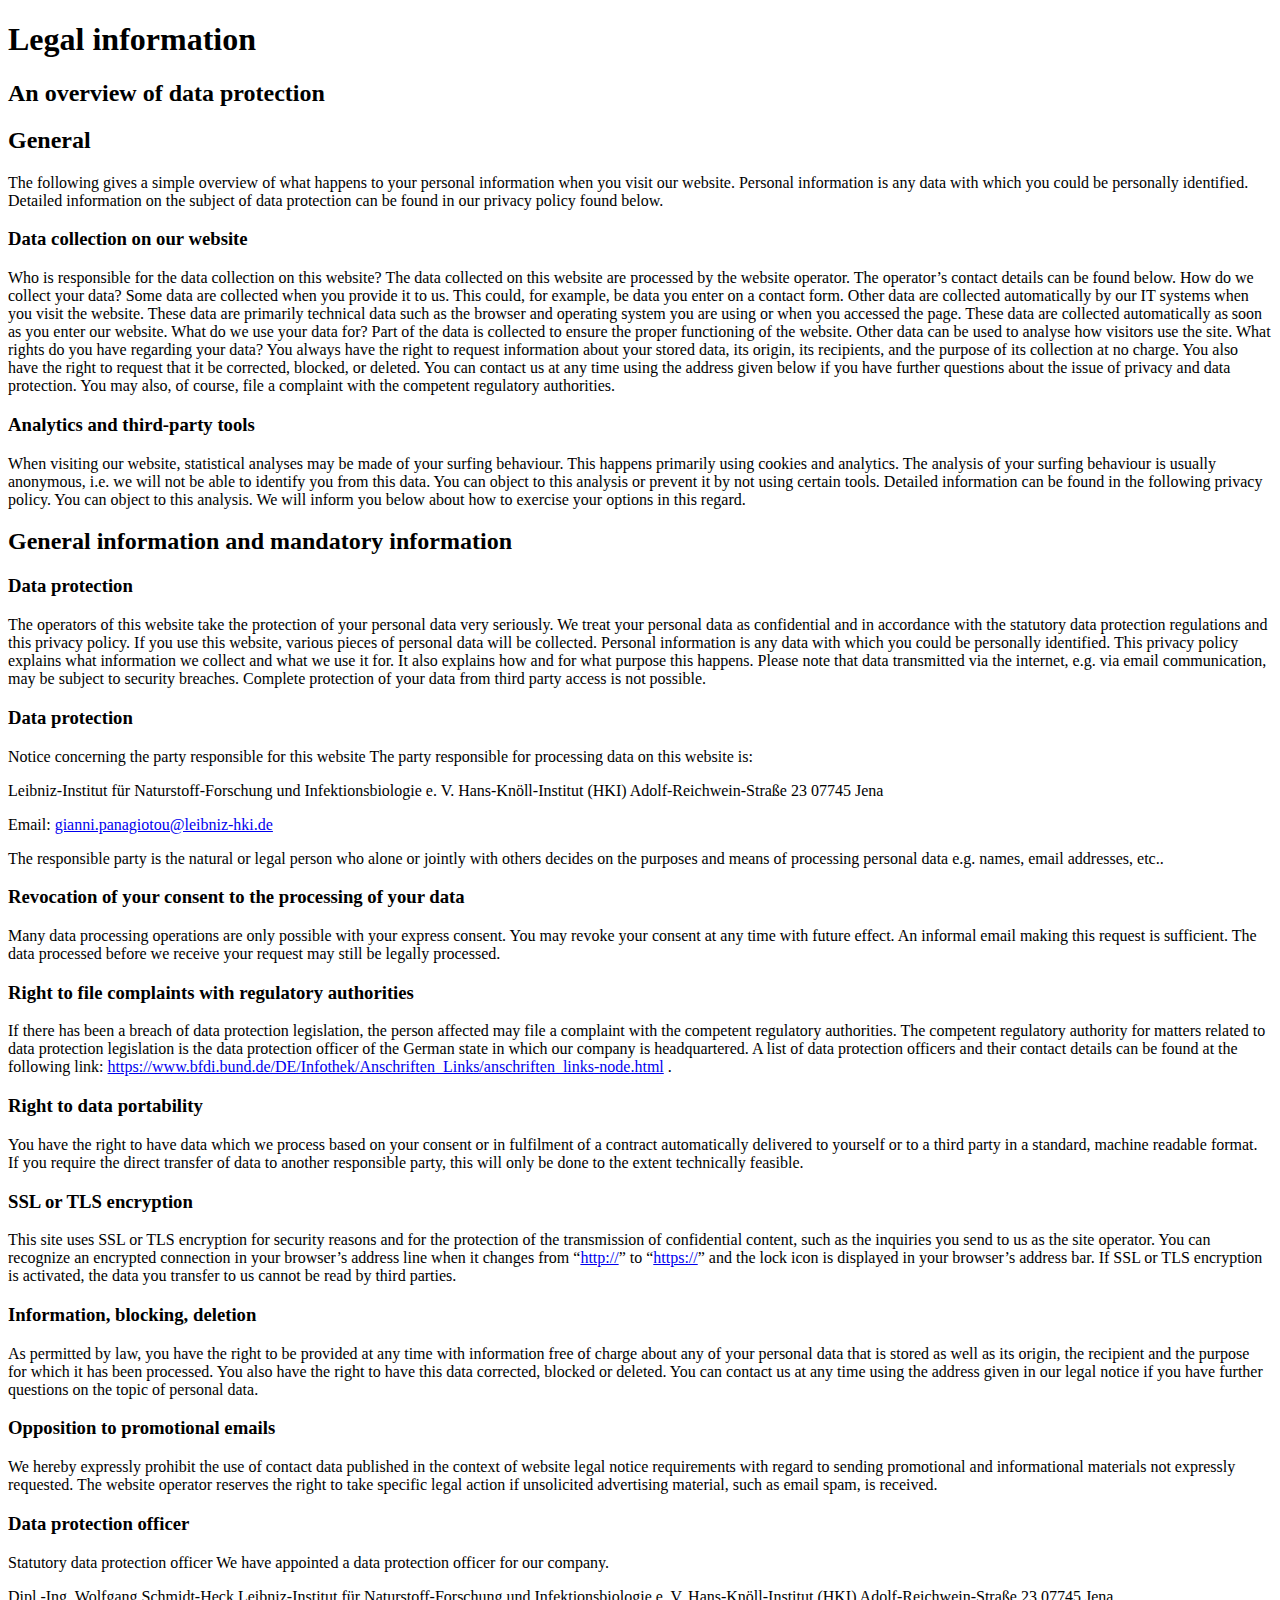
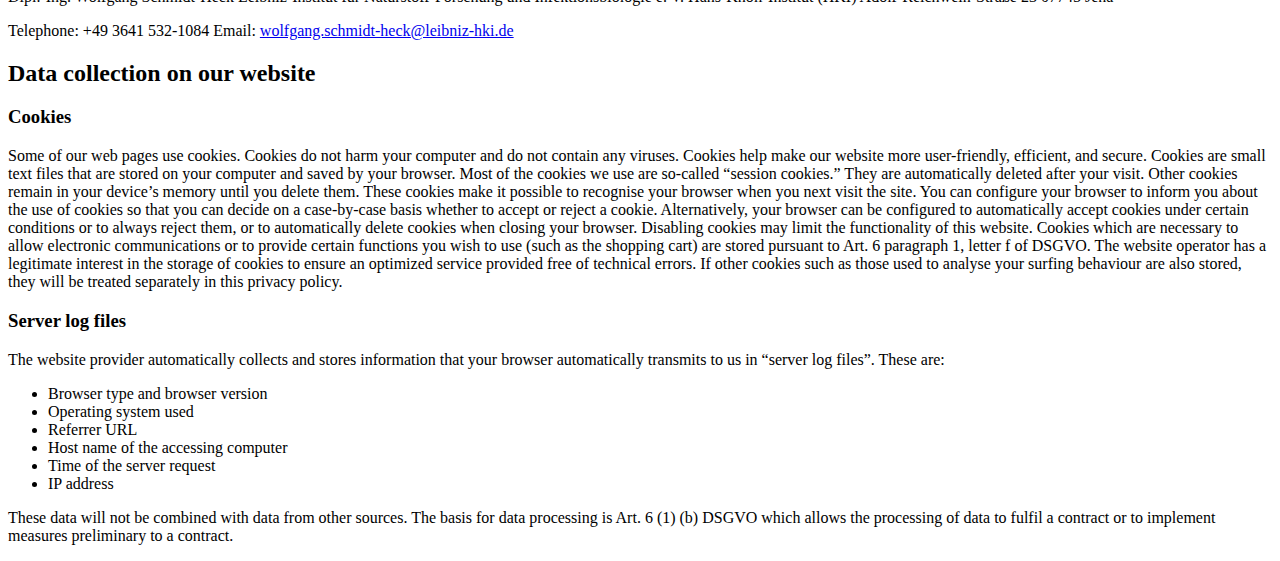
<file: front_end/www/legal.html>
<!DOCTYPE html>

<html>

<head>

<meta charset="utf-8" />
<meta name="generator" content="pandoc" />
<meta http-equiv="X-UA-Compatible" content="IE=EDGE" />

<meta name="viewport" content="width=device-width, initial-scale=1" />



<title>legal.knit</title>

<script>// Pandoc 2.9 adds attributes on both header and div. We remove the former (to
// be compatible with the behavior of Pandoc < 2.8).
document.addEventListener('DOMContentLoaded', function(e) {
  var hs = document.querySelectorAll("div.section[class*='level'] > :first-child");
  var i, h, a;
  for (i = 0; i < hs.length; i++) {
    h = hs[i];
    if (!/^h[1-6]$/i.test(h.tagName)) continue;  // it should be a header h1-h6
    a = h.attributes;
    while (a.length > 0) h.removeAttribute(a[0].name);
  }
});
</script>
<style type="text/css">.hljs-literal {
color: #990073;
}
.hljs-number {
color: #099;
}
.hljs-comment {
color: #998;
font-style: italic;
}
.hljs-keyword {
color: #900;
font-weight: bold;
}
.hljs-string {
color: #d14;
}
</style>
<script src="[data-uri]"></script>

<style type="text/css">
  code{white-space: pre-wrap;}
  span.smallcaps{font-variant: small-caps;}
  span.underline{text-decoration: underline;}
  div.column{display: inline-block; vertical-align: top; width: 50%;}
  div.hanging-indent{margin-left: 1.5em; text-indent: -1.5em;}
  ul.task-list{list-style: none;}
    </style>

<style type="text/css">code{white-space: pre;}</style>
<script type="text/javascript">
if (window.hljs) {
  hljs.configure({languages: []});
  hljs.initHighlightingOnLoad();
  if (document.readyState && document.readyState === "complete") {
    window.setTimeout(function() { hljs.initHighlighting(); }, 0);
  }
}
</script>









</head>

<body>







<div id="legal-information" class="section level1">
<h1>Legal information</h1>
<div id="an-overview-of-data-protection" class="section level2">
<h2>An overview of data protection</h2>
</div>
<div id="general" class="section level2">
<h2>General</h2>
<p>The following gives a simple overview of what happens to your personal information when you visit our website. Personal information is any data with which you could be personally identified. Detailed information on the subject of data protection can be found in our privacy policy found below.</p>
<div id="data-collection-on-our-website" class="section level3">
<h3>Data collection on our website</h3>
<p>Who is responsible for the data collection on this website? The data collected on this website are processed by the website operator. The operator’s contact details can be found below. How do we collect your data? Some data are collected when you provide it to us. This could, for example, be data you enter on a contact form. Other data are collected automatically by our IT systems when you visit the website. These data are primarily technical data such as the browser and operating system you are using or when you accessed the page. These data are collected automatically as soon as you enter our website. What do we use your data for? Part of the data is collected to ensure the proper functioning of the website. Other data can be used to analyse how visitors use the site. What rights do you have regarding your data? You always have the right to request information about your stored data, its origin, its recipients, and the purpose of its collection at no charge. You also have the right to request that it be corrected, blocked, or deleted. You can contact us at any time using the address given below if you have further questions about the issue of privacy and data protection. You may also, of course, file a complaint with the competent regulatory authorities.</p>
</div>
<div id="analytics-and-third-party-tools" class="section level3">
<h3>Analytics and third-party tools</h3>
<p>When visiting our website, statistical analyses may be made of your surfing behaviour. This happens primarily using cookies and analytics. The analysis of your surfing behaviour is usually anonymous, i.e. we will not be able to identify you from this data. You can object to this analysis or prevent it by not using certain tools. Detailed information can be found in the following privacy policy. You can object to this analysis. We will inform you below about how to exercise your options in this regard.</p>
</div>
</div>
<div id="general-information-and-mandatory-information" class="section level2">
<h2>General information and mandatory information</h2>
<div id="data-protection" class="section level3">
<h3>Data protection</h3>
<p>The operators of this website take the protection of your personal data very seriously. We treat your personal data as confidential and in accordance with the statutory data protection regulations and this privacy policy. If you use this website, various pieces of personal data will be collected. Personal information is any data with which you could be personally identified. This privacy policy explains what information we collect and what we use it for. It also explains how and for what purpose this happens. Please note that data transmitted via the internet, e.g. via email communication, may be subject to security breaches. Complete protection of your data from third party access is not possible.</p>
</div>
<div id="data-protection-1" class="section level3">
<h3>Data protection</h3>
<p>Notice concerning the party responsible for this website The party responsible for processing data on this website is:</p>
<p>Leibniz-Institut für Naturstoff-Forschung und Infektionsbiologie e. V. Hans-Knöll-Institut (HKI) Adolf-Reichwein-Straße 23 07745 Jena</p>
<p>Email: <a href="mailto:gianni.panagiotou@leibniz-hki.de" class="email">gianni.panagiotou@leibniz-hki.de</a></p>
<p>The responsible party is the natural or legal person who alone or jointly with others decides on the purposes and means of processing personal data e.g. names, email addresses, etc..</p>
</div>
<div id="revocation-of-your-consent-to-the-processing-of-your-data" class="section level3">
<h3>Revocation of your consent to the processing of your data</h3>
<p>Many data processing operations are only possible with your express consent. You may revoke your consent at any time with future effect. An informal email making this request is sufficient. The data processed before we receive your request may still be legally processed.</p>
</div>
<div id="right-to-file-complaints-with-regulatory-authorities" class="section level3">
<h3>Right to file complaints with regulatory authorities</h3>
<p>If there has been a breach of data protection legislation, the person affected may file a complaint with the competent regulatory authorities. The competent regulatory authority for matters related to data protection legislation is the data protection officer of the German state in which our company is headquartered. A list of data protection officers and their contact details can be found at the following link: <a href="https://www.bfdi.bund.de/DE/Infothek/Anschriften_Links/anschriften_links-node.html" class="uri">https://www.bfdi.bund.de/DE/Infothek/Anschriften_Links/anschriften_links-node.html</a> .</p>
</div>
<div id="right-to-data-portability" class="section level3">
<h3>Right to data portability</h3>
<p>You have the right to have data which we process based on your consent or in fulfilment of a contract automatically delivered to yourself or to a third party in a standard, machine readable format. If you require the direct transfer of data to another responsible party, this will only be done to the extent technically feasible.</p>
</div>
<div id="ssl-or-tls-encryption" class="section level3">
<h3>SSL or TLS encryption</h3>
<p>This site uses SSL or TLS encryption for security reasons and for the protection of the transmission of confidential content, such as the inquiries you send to us as the site operator. You can recognize an encrypted connection in your browser’s address line when it changes from “<a href="http://" class="uri">http://</a>” to “<a href="https://" class="uri">https://</a>” and the lock icon is displayed in your browser’s address bar. If SSL or TLS encryption is activated, the data you transfer to us cannot be read by third parties.</p>
</div>
<div id="information-blocking-deletion" class="section level3">
<h3>Information, blocking, deletion</h3>
<p>As permitted by law, you have the right to be provided at any time with information free of charge about any of your personal data that is stored as well as its origin, the recipient and the purpose for which it has been processed. You also have the right to have this data corrected, blocked or deleted. You can contact us at any time using the address given in our legal notice if you have further questions on the topic of personal data.</p>
</div>
<div id="opposition-to-promotional-emails" class="section level3">
<h3>Opposition to promotional emails</h3>
<p>We hereby expressly prohibit the use of contact data published in the context of website legal notice requirements with regard to sending promotional and informational materials not expressly requested. The website operator reserves the right to take specific legal action if unsolicited advertising material, such as email spam, is received.</p>
</div>
<div id="data-protection-officer" class="section level3">
<h3>Data protection officer</h3>
<p>Statutory data protection officer We have appointed a data protection officer for our company.</p>
<p>Dipl.-Ing. Wolfgang Schmidt-Heck Leibniz-Institut für Naturstoff-Forschung und Infektionsbiologie e. V. Hans-Knöll-Institut (HKI) Adolf-Reichwein-Straße 23 07745 Jena</p>
<p>Telephone: +49 3641 532-1084 Email: <a href="mailto:wolfgang.schmidt-heck@leibniz-hki.de" class="email">wolfgang.schmidt-heck@leibniz-hki.de</a></p>
</div>
</div>
<div id="data-collection-on-our-website-1" class="section level2">
<h2>Data collection on our website</h2>
<div id="cookies" class="section level3">
<h3>Cookies</h3>
<p>Some of our web pages use cookies. Cookies do not harm your computer and do not contain any viruses. Cookies help make our website more user-friendly, efficient, and secure. Cookies are small text files that are stored on your computer and saved by your browser. Most of the cookies we use are so-called “session cookies.” They are automatically deleted after your visit. Other cookies remain in your device’s memory until you delete them. These cookies make it possible to recognise your browser when you next visit the site. You can configure your browser to inform you about the use of cookies so that you can decide on a case-by-case basis whether to accept or reject a cookie. Alternatively, your browser can be configured to automatically accept cookies under certain conditions or to always reject them, or to automatically delete cookies when closing your browser. Disabling cookies may limit the functionality of this website. Cookies which are necessary to allow electronic communications or to provide certain functions you wish to use (such as the shopping cart) are stored pursuant to Art. 6 paragraph 1, letter f of DSGVO. The website operator has a legitimate interest in the storage of cookies to ensure an optimized service provided free of technical errors. If other cookies such as those used to analyse your surfing behaviour are also stored, they will be treated separately in this privacy policy.</p>
</div>
<div id="server-log-files" class="section level3">
<h3>Server log files</h3>
<p>The website provider automatically collects and stores information that your browser automatically transmits to us in “server log files”. These are:</p>
<ul>
<li>Browser type and browser version</li>
<li>Operating system used</li>
<li>Referrer URL</li>
<li>Host name of the accessing computer</li>
<li>Time of the server request</li>
<li>IP address</li>
</ul>
<p>These data will not be combined with data from other sources. The basis for data processing is Art. 6 (1) (b) DSGVO which allows the processing of data to fulfil a contract or to implement measures preliminary to a contract.</p>
</div>
</div>
</div>



<!-- code folding -->


<!-- dynamically load mathjax for compatibility with self-contained -->
<script>
  (function () {
    var script = document.createElement("script");
    script.type = "text/javascript";
    script.src  = "https://mathjax.rstudio.com/latest/MathJax.js?config=TeX-AMS-MML_HTMLorMML";
    document.getElementsByTagName("head")[0].appendChild(script);
  })();
</script>

</body>
</html>
</file>
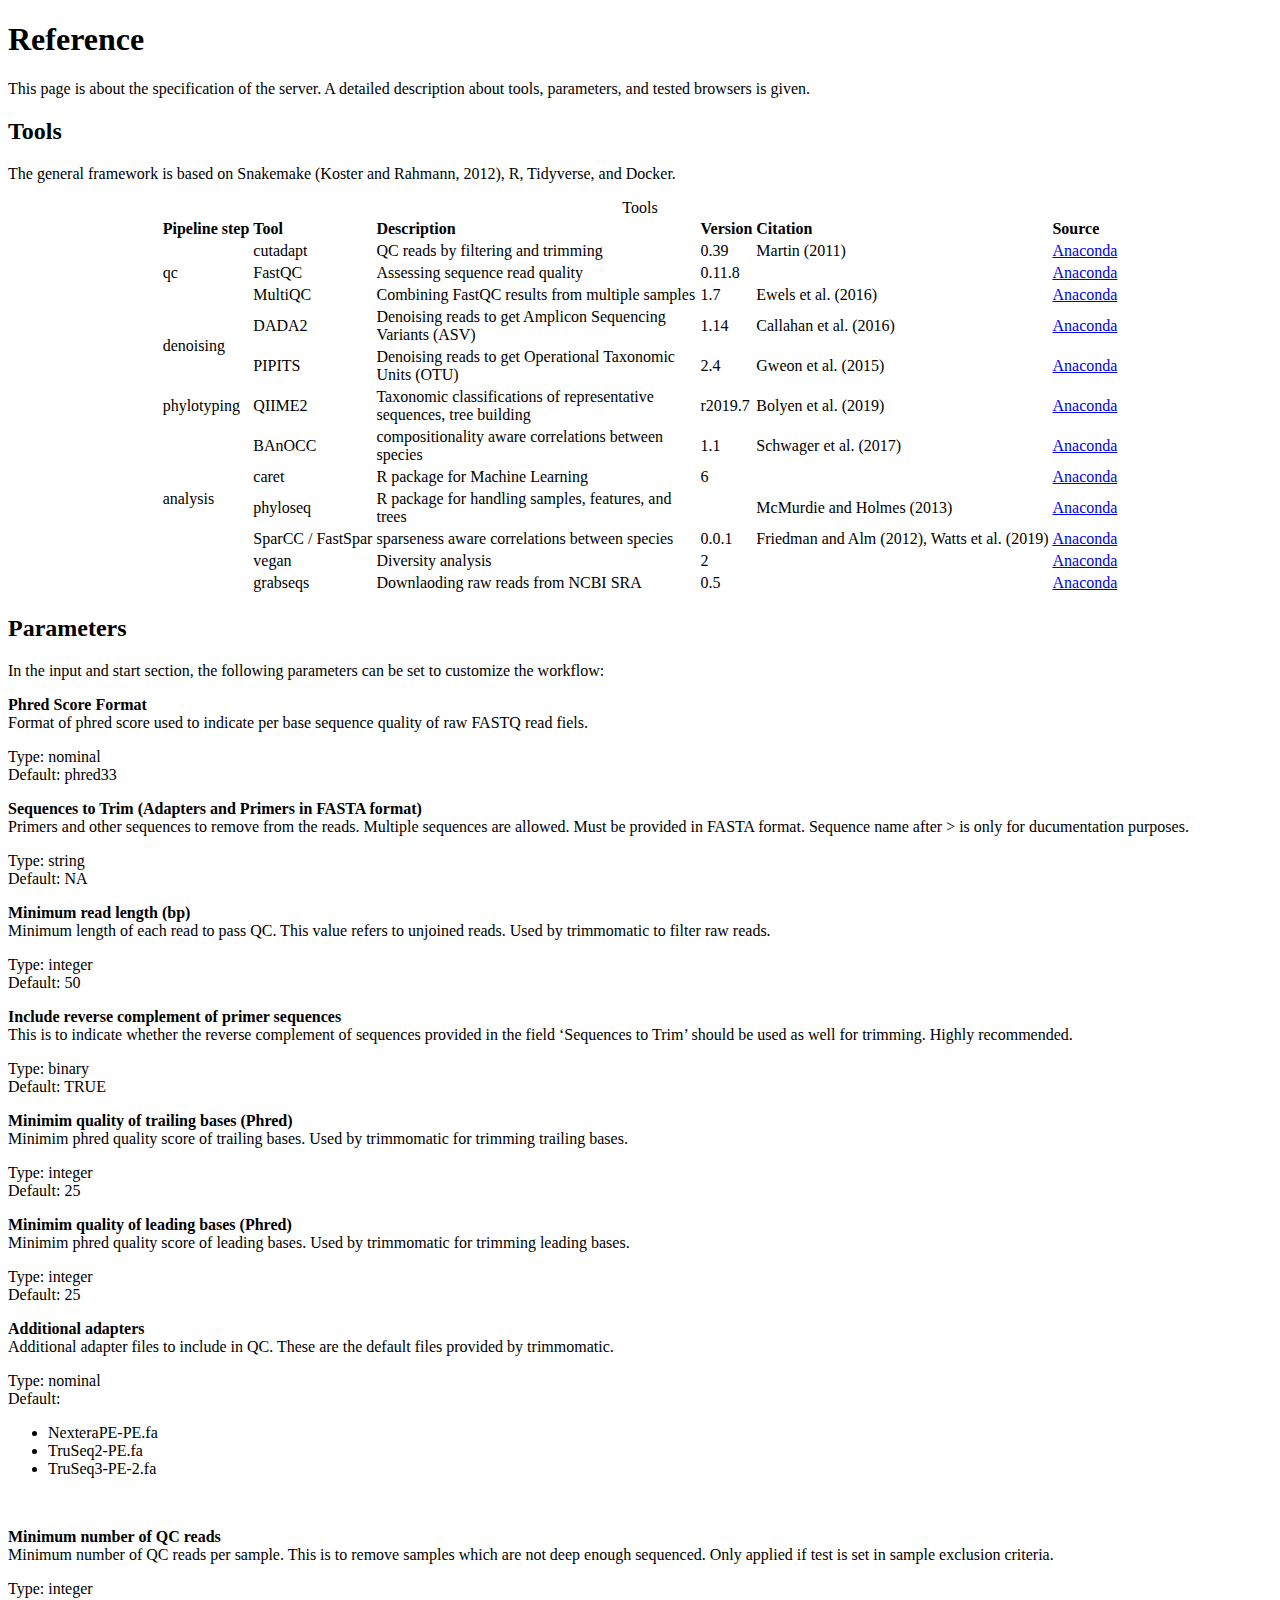
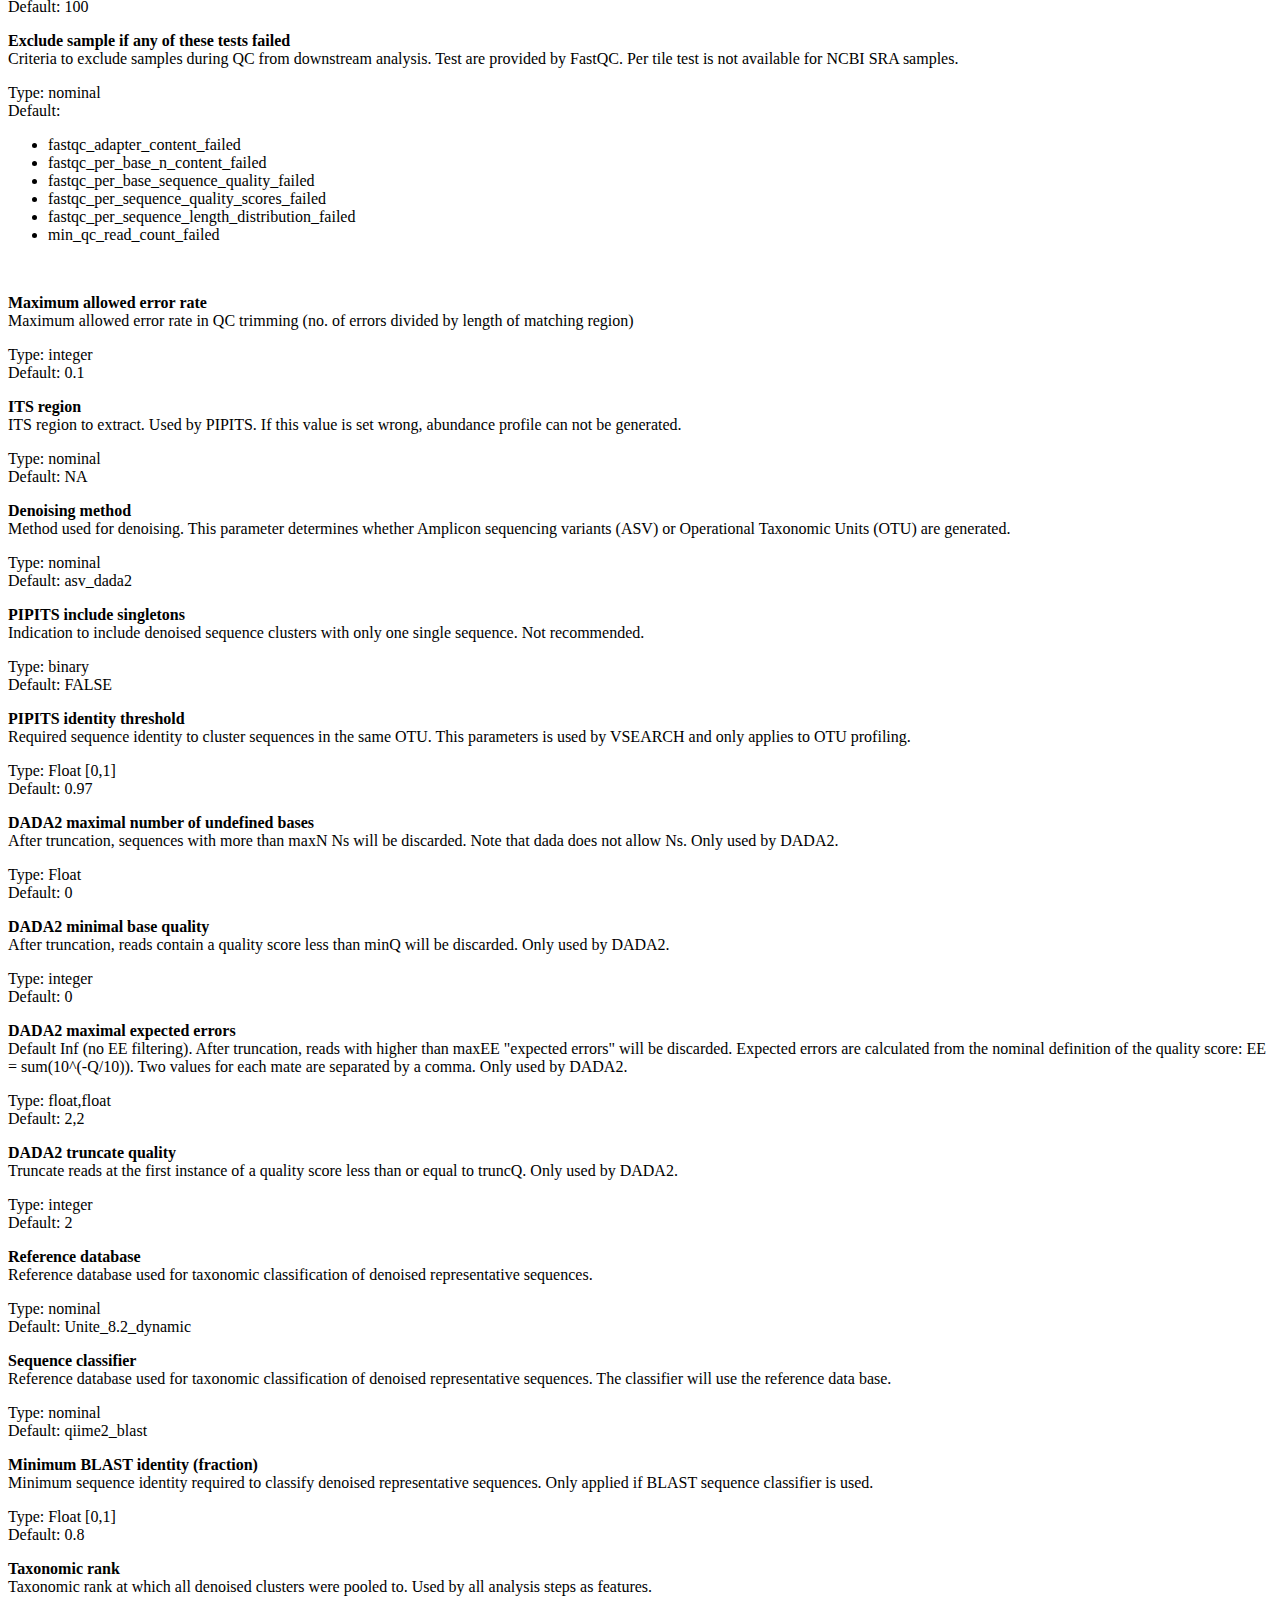
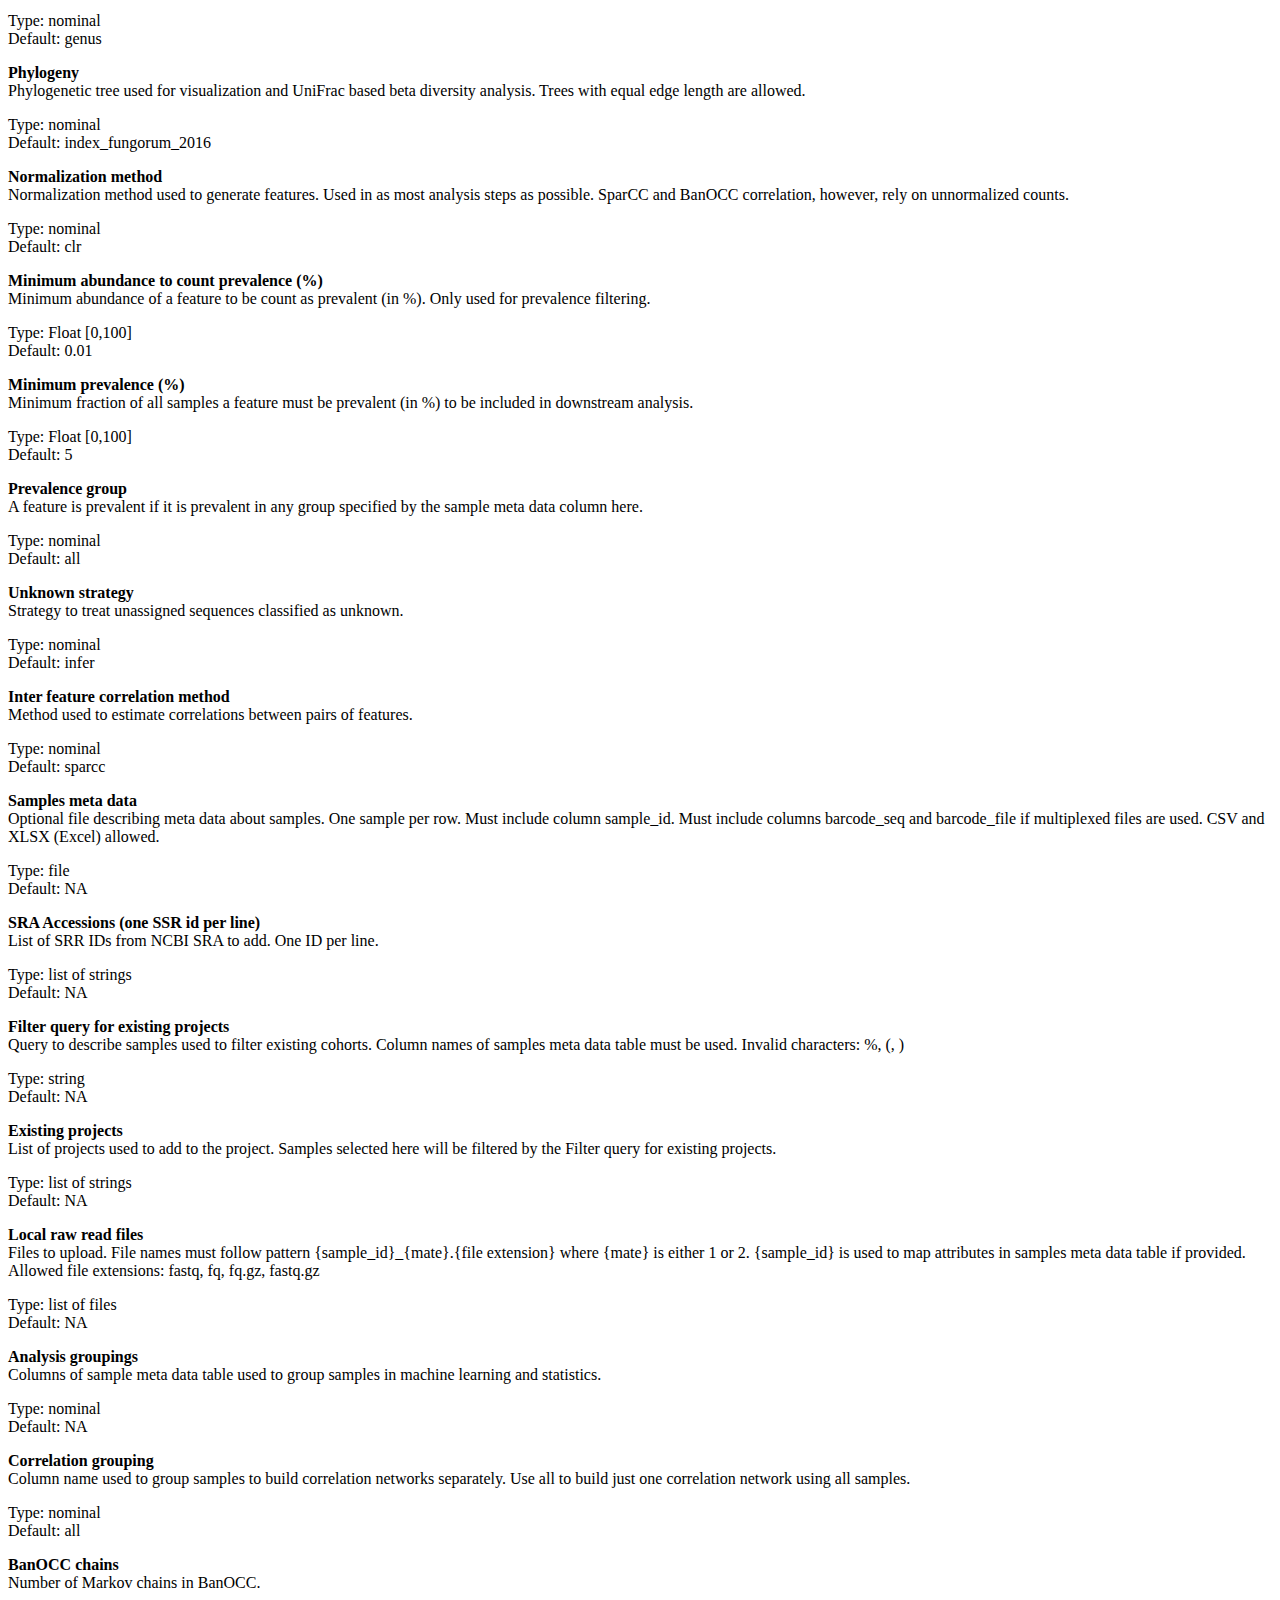
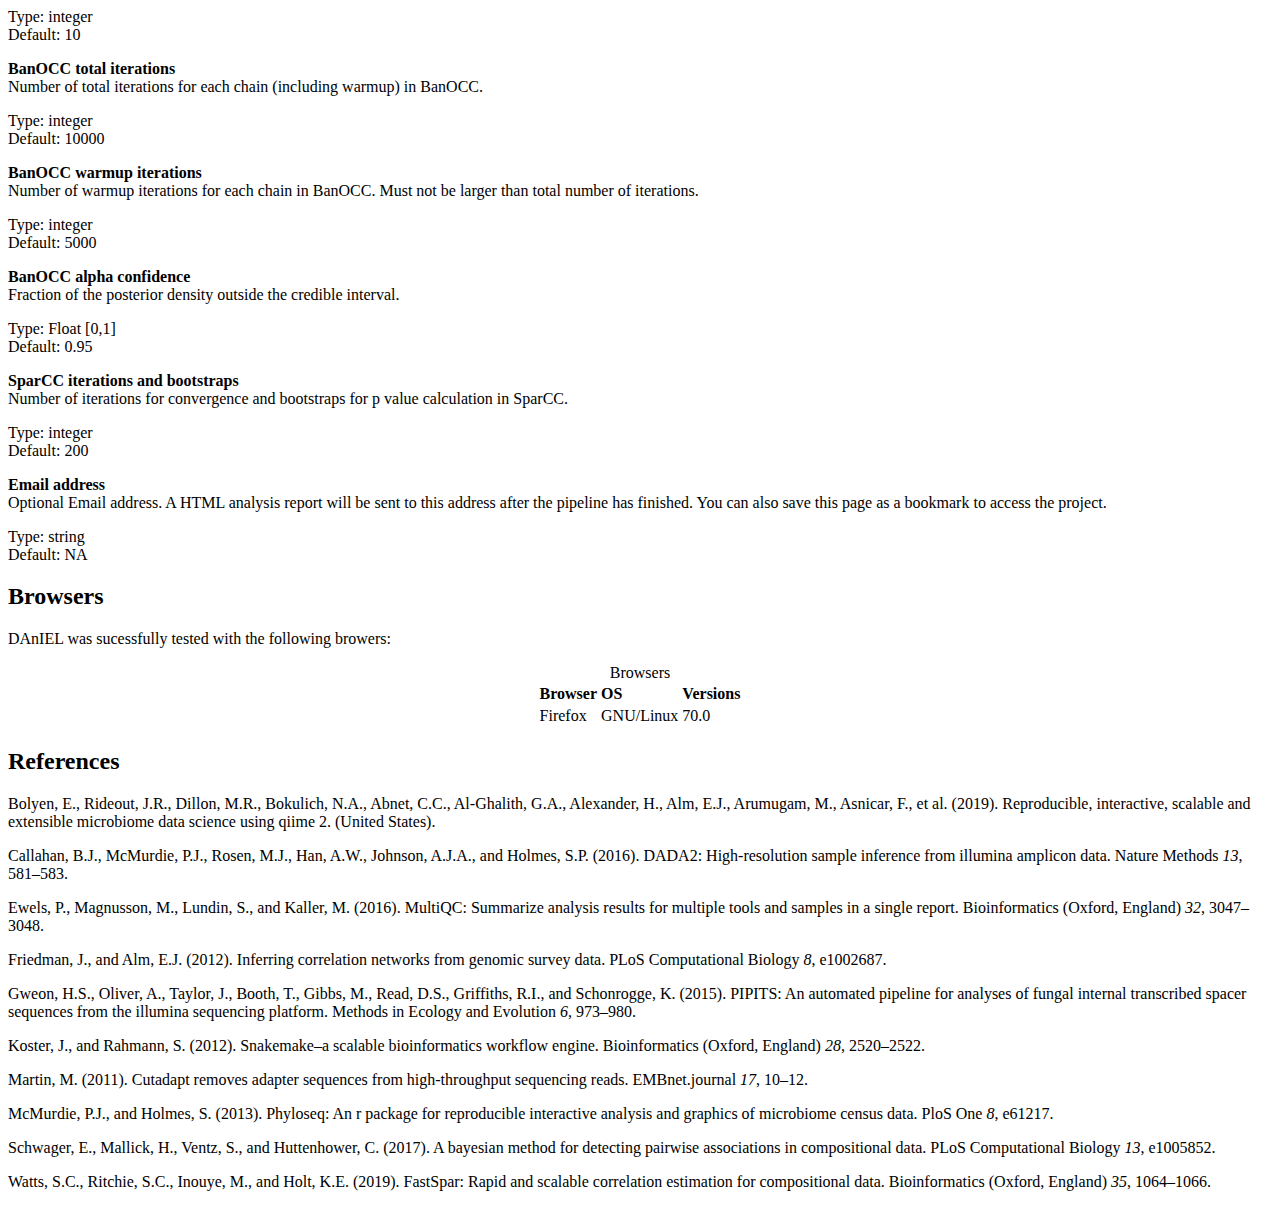
<file: front_end/www/reference.html>
<!DOCTYPE html>

<html>

<head>

<meta charset="utf-8" />
<meta name="generator" content="pandoc" />
<meta http-equiv="X-UA-Compatible" content="IE=EDGE" />

<meta name="viewport" content="width=device-width, initial-scale=1">



<title>reference.utf8</title>

<style type="text/css">.hljs-literal {
color: #990073;
}
.hljs-number {
color: #099;
}
.hljs-comment {
color: #998;
font-style: italic;
}
.hljs-keyword {
color: #900;
font-weight: bold;
}
.hljs-string {
color: #d14;
}
</style>
<script src="[data-uri]"></script>
<script>$(document).ready(function(){
    if (typeof $('[data-toggle="tooltip"]').tooltip === 'function') {
        $('[data-toggle="tooltip"]').tooltip();
    }
    if ($('[data-toggle="popover"]').popover === 'function') {
        $('[data-toggle="popover"]').popover();
    }
});
</script>

<style type="text/css">code{white-space: pre;}</style>
<script type="text/javascript">
if (window.hljs) {
  hljs.configure({languages: []});
  hljs.initHighlightingOnLoad();
  if (document.readyState && document.readyState === "complete") {
    window.setTimeout(function() { hljs.initHighlighting(); }, 0);
  }
}
</script>








</head>

<body>







<div id="reference" class="section level1">
<h1>Reference</h1>
<p>This page is about the specification of the server. A detailed description about tools, parameters, and tested browsers is given.</p>
<div id="tools" class="section level2">
<h2>Tools</h2>
<p>The general framework is based on Snakemake <span class="citation">(Koster and Rahmann, 2012)</span>, R, Tidyverse, and Docker.</p>
<table class="table table-striped table-hover table-condensed table-responsive" style="width: auto !important; margin-left: auto; margin-right: auto;">
<caption>
Tools
</caption>
<thead>
<tr>
<th style="text-align:left;">
Pipeline step
</th>
<th style="text-align:left;">
Tool
</th>
<th style="text-align:left;">
Description
</th>
<th style="text-align:left;">
Version
</th>
<th style="text-align:left;">
Citation
</th>
<th style="text-align:left;">
Source
</th>
</tr>
</thead>
<tbody>
<tr>
<td style="text-align:left;vertical-align: middle !important;" rowspan="3">
qc
</td>
<td style="text-align:left;">
cutadapt
</td>
<td style="text-align:left;width: 20em; ">
QC reads by filtering and trimming
</td>
<td style="text-align:left;">
0.39
</td>
<td style="text-align:left;">
<span class="citation">Martin (2011)</span>
</td>
<td style="text-align:left;">
<a href="https://anaconda.org/bioconda/cutadapt">Anaconda</a>
</td>
</tr>
<tr>
<td style="text-align:left;">
FastQC
</td>
<td style="text-align:left;width: 20em; ">
Assessing sequence read quality
</td>
<td style="text-align:left;">
0.11.8
</td>
<td style="text-align:left;">
</td>
<td style="text-align:left;">
<a href="https://anaconda.org/bioconda/fastqc">Anaconda</a>
</td>
</tr>
<tr>
<td style="text-align:left;">
MultiQC
</td>
<td style="text-align:left;width: 20em; ">
Combining FastQC results from multiple samples
</td>
<td style="text-align:left;">
1.7
</td>
<td style="text-align:left;">
<span class="citation">Ewels et al. (2016)</span>
</td>
<td style="text-align:left;">
<a href="https://anaconda.org/bioconda/multiqc">Anaconda</a>
</td>
</tr>
<tr>
<td style="text-align:left;vertical-align: middle !important;" rowspan="2">
denoising
</td>
<td style="text-align:left;">
DADA2
</td>
<td style="text-align:left;width: 20em; ">
Denoising reads to get Amplicon Sequencing Variants (ASV)
</td>
<td style="text-align:left;">
1.14
</td>
<td style="text-align:left;">
<span class="citation">Callahan et al. (2016)</span>
</td>
<td style="text-align:left;">
<a href="https://anaconda.org/bioconda/bioconductor-dada2">Anaconda</a>
</td>
</tr>
<tr>
<td style="text-align:left;">
PIPITS
</td>
<td style="text-align:left;width: 20em; ">
Denoising reads to get Operational Taxonomic Units (OTU)
</td>
<td style="text-align:left;">
2.4
</td>
<td style="text-align:left;">
<span class="citation">Gweon et al. (2015)</span>
</td>
<td style="text-align:left;">
<a href="https://anaconda.org/bioconda/pipits">Anaconda</a>
</td>
</tr>
<tr>
<td style="text-align:left;">
phylotyping
</td>
<td style="text-align:left;">
QIIME2
</td>
<td style="text-align:left;width: 20em; ">
Taxonomic classifications of representative sequences, tree building
</td>
<td style="text-align:left;">
r2019.7
</td>
<td style="text-align:left;">
<span class="citation">Bolyen et al. (2019)</span>
</td>
<td style="text-align:left;">
<a href="https://anaconda.org/qiime2/qiime2">Anaconda</a>
</td>
</tr>
<tr>
<td style="text-align:left;vertical-align: middle !important;" rowspan="5">
analysis
</td>
<td style="text-align:left;">
BAnOCC
</td>
<td style="text-align:left;width: 20em; ">
compositionality aware correlations between species
</td>
<td style="text-align:left;">
1.1
</td>
<td style="text-align:left;">
<span class="citation">Schwager et al. (2017)</span>
</td>
<td style="text-align:left;">
<a href="https://anaconda.org/bioconda/bioconductor-banocc">Anaconda</a>
</td>
</tr>
<tr>
<td style="text-align:left;">
caret
</td>
<td style="text-align:left;width: 20em; ">
R package for Machine Learning
</td>
<td style="text-align:left;">
6
</td>
<td style="text-align:left;">
</td>
<td style="text-align:left;">
<a href="https://anaconda.org/r/r-caret">Anaconda</a>
</td>
</tr>
<tr>
<td style="text-align:left;">
phyloseq
</td>
<td style="text-align:left;width: 20em; ">
R package for handling samples, features, and trees
</td>
<td style="text-align:left;">
</td>
<td style="text-align:left;">
<span class="citation">McMurdie and Holmes (2013)</span>
</td>
<td style="text-align:left;">
<a href="https://anaconda.org/bioconda/bioconductor-phyloseq">Anaconda</a>
</td>
</tr>
<tr>
<td style="text-align:left;">
SparCC / FastSpar
</td>
<td style="text-align:left;width: 20em; ">
sparseness aware correlations between species
</td>
<td style="text-align:left;">
0.0.1
</td>
<td style="text-align:left;">
<span class="citation">Friedman and Alm (2012)</span>, <span class="citation">Watts et al. (2019)</span>
</td>
<td style="text-align:left;">
<a href="https://anaconda.org/bioconda/fastspar">Anaconda</a>
</td>
</tr>
<tr>
<td style="text-align:left;">
vegan
</td>
<td style="text-align:left;width: 20em; ">
Diversity analysis
</td>
<td style="text-align:left;">
2
</td>
<td style="text-align:left;">
</td>
<td style="text-align:left;">
<a href="https://anaconda.org/bioconda/r-vegan">Anaconda</a>
</td>
</tr>
<tr>
<td style="text-align:left;">
</td>
<td style="text-align:left;">
grabseqs
</td>
<td style="text-align:left;width: 20em; ">
Downlaoding raw reads from NCBI SRA
</td>
<td style="text-align:left;">
0.5
</td>
<td style="text-align:left;">
</td>
<td style="text-align:left;">
<a href="https://anaconda.org/louiejtaylor/grabseqs">Anaconda</a>
</td>
</tr>
</tbody>
</table>
</div>
<div id="parameters" class="section level2">
<h2>Parameters</h2>
<p>In the input and start section, the following parameters can be set to customize the workflow:</p>

<p>
  <p>
    <b>Phred Score Format</b> <br />
    Format of phred score used to indicate per base sequence quality of raw FASTQ read fiels. <br />
  </p>
  <p>
    Type: nominal <br />
    Default: phred33 <br />
  </p>
</p>
 
<p>
  <p>
    <b>Sequences to Trim (Adapters and Primers in FASTA format)</b> <br />
    Primers and other sequences to remove from the reads. Multiple sequences are allowed. Must be provided in FASTA format. Sequence name after > is only for ducumentation purposes. <br />
  </p>
  <p>
    Type: string <br />
    Default: NA <br />
  </p>
</p>
 
<p>
  <p>
    <b>Minimum read length (bp)</b> <br />
    Minimum length of each read to pass QC. This value refers to unjoined reads. Used by trimmomatic to filter raw reads. <br />
  </p>
  <p>
    Type: integer <br />
    Default: 50 <br />
  </p>
</p>
 
<p>
  <p>
    <b>Include reverse complement of primer sequences</b> <br />
    This is to indicate whether the reverse complement of sequences provided in the field ‘Sequences to Trim’ should be used as well for trimming. Highly recommended. <br />
  </p>
  <p>
    Type: binary <br />
    Default: TRUE <br />
  </p>
</p>
 
<p>
  <p>
    <b>Minimim quality of trailing bases (Phred)</b> <br />
    Minimim phred quality score of trailing bases. Used by trimmomatic for trimming trailing bases. <br />
  </p>
  <p>
    Type: integer <br />
    Default: 25 <br />
  </p>
</p>
 
<p>
  <p>
    <b>Minimim quality of leading bases (Phred)</b> <br />
    Minimim phred quality score of leading bases. Used by trimmomatic for trimming leading bases. <br />
  </p>
  <p>
    Type: integer <br />
    Default: 25 <br />
  </p>
</p>
 
<p>
  <p>
    <b>Additional adapters</b> <br />
    Additional adapter files to include in QC. These are the default files provided by trimmomatic. <br />
  </p>
  <p>
    Type: nominal <br />
    Default: <ul><li>NexteraPE-PE.fa</li> <li>TruSeq2-PE.fa</li> <li>TruSeq3-PE-2.fa</li></ul> <br />
  </p>
</p>
 
<p>
  <p>
    <b>Minimum number of QC reads</b> <br />
    Minimum number of QC reads per sample. This is to remove samples which are not deep enough sequenced. Only applied if test is set in sample exclusion criteria. <br />
  </p>
  <p>
    Type: integer <br />
    Default: 100 <br />
  </p>
</p>
 
<p>
  <p>
    <b>Exclude sample if any of these tests failed</b> <br />
    Criteria to exclude samples during QC from downstream analysis. Test are provided by FastQC. Per tile test is not available for NCBI SRA samples. <br />
  </p>
  <p>
    Type: nominal <br />
    Default: <ul><li>fastqc_adapter_content_failed</li> <li>fastqc_per_base_n_content_failed</li> <li>fastqc_per_base_sequence_quality_failed</li> <li>fastqc_per_sequence_quality_scores_failed</li> <li>fastqc_per_sequence_length_distribution_failed</li> <li>min_qc_read_count_failed</li></ul> <br />
  </p>
</p>
 
<p>
  <p>
    <b>Maximum allowed error rate</b> <br />
    Maximum allowed error rate in QC trimming (no. of errors divided by length of matching region) <br />
  </p>
  <p>
    Type: integer <br />
    Default: 0.1 <br />
  </p>
</p>
 
<p>
  <p>
    <b>ITS region</b> <br />
    ITS region to extract. Used by PIPITS. If this value is set wrong, abundance profile can not be generated. <br />
  </p>
  <p>
    Type: nominal <br />
    Default: NA <br />
  </p>
</p>
 
<p>
  <p>
    <b>Denoising method</b> <br />
    Method used for denoising. This parameter determines whether Amplicon sequencing variants (ASV) or Operational Taxonomic Units (OTU) are generated. <br />
  </p>
  <p>
    Type: nominal <br />
    Default: asv_dada2 <br />
  </p>
</p>
 
<p>
  <p>
    <b>PIPITS include singletons</b> <br />
    Indication to include denoised sequence clusters with only one single sequence. Not recommended. <br />
  </p>
  <p>
    Type: binary <br />
    Default: FALSE <br />
  </p>
</p>
 
<p>
  <p>
    <b>PIPITS identity threshold</b> <br />
    Required sequence identity to cluster sequences in the same OTU. This parameters is used by VSEARCH and only applies to OTU profiling. <br />
  </p>
  <p>
    Type: Float [0,1] <br />
    Default: 0.97 <br />
  </p>
</p>
 
<p>
  <p>
    <b>DADA2 maximal number of undefined bases</b> <br />
    After truncation, sequences with more than maxN Ns will be discarded. Note that dada does not allow Ns. Only used by DADA2. <br />
  </p>
  <p>
    Type: Float <br />
    Default: 0 <br />
  </p>
</p>
 
<p>
  <p>
    <b>DADA2 minimal base quality</b> <br />
    After truncation, reads contain a quality score less than minQ will be discarded. Only used by DADA2. <br />
  </p>
  <p>
    Type: integer <br />
    Default: 0 <br />
  </p>
</p>
 
<p>
  <p>
    <b>DADA2 maximal expected errors</b> <br />
    Default Inf (no EE filtering). After truncation, reads with higher than maxEE "expected errors" will be discarded. Expected errors are calculated from the nominal definition of the quality score: EE = sum(10^(-Q/10)). Two values for each mate are separated by a comma. Only used by DADA2. <br />
  </p>
  <p>
    Type: float,float <br />
    Default: 2,2 <br />
  </p>
</p>
 
<p>
  <p>
    <b>DADA2 truncate quality</b> <br />
    Truncate reads at the first instance of a quality score less than or equal to truncQ. Only used by DADA2. <br />
  </p>
  <p>
    Type: integer <br />
    Default: 2 <br />
  </p>
</p>
 
<p>
  <p>
    <b>Reference database</b> <br />
    Reference database used for taxonomic classification of denoised representative sequences. <br />
  </p>
  <p>
    Type: nominal <br />
    Default: Unite_8.2_dynamic <br />
  </p>
</p>
 
<p>
  <p>
    <b>Sequence classifier</b> <br />
    Reference database used for taxonomic classification of denoised representative sequences. The classifier will use the reference data base. <br />
  </p>
  <p>
    Type: nominal <br />
    Default: qiime2_blast <br />
  </p>
</p>
 
<p>
  <p>
    <b>Minimum BLAST identity (fraction)</b> <br />
    Minimum sequence identity required to classify denoised representative sequences. Only applied if BLAST sequence classifier is used. <br />
  </p>
  <p>
    Type: Float [0,1] <br />
    Default: 0.8 <br />
  </p>
</p>
 
<p>
  <p>
    <b>Taxonomic rank</b> <br />
    Taxonomic rank at which all denoised clusters were pooled to. Used by all analysis steps as features. <br />
  </p>
  <p>
    Type: nominal <br />
    Default: genus <br />
  </p>
</p>
 
<p>
  <p>
    <b>Phylogeny</b> <br />
    Phylogenetic tree used for visualization and UniFrac based beta diversity analysis. Trees with equal edge length are allowed. <br />
  </p>
  <p>
    Type: nominal <br />
    Default: index_fungorum_2016 <br />
  </p>
</p>
 
<p>
  <p>
    <b>Normalization method</b> <br />
    Normalization method used to generate features. Used in as most analysis steps as possible. SparCC and BanOCC correlation, however, rely on unnormalized counts. <br />
  </p>
  <p>
    Type: nominal <br />
    Default: clr <br />
  </p>
</p>
 
<p>
  <p>
    <b>Minimum abundance to count prevalence (%)</b> <br />
    Minimum abundance of a feature to be count as prevalent (in %). Only used for prevalence filtering. <br />
  </p>
  <p>
    Type: Float [0,100] <br />
    Default: 0.01 <br />
  </p>
</p>
 
<p>
  <p>
    <b>Minimum prevalence (%)</b> <br />
    Minimum fraction of all samples a feature must be prevalent (in %) to be included in downstream analysis. <br />
  </p>
  <p>
    Type: Float [0,100] <br />
    Default: 5 <br />
  </p>
</p>
 
<p>
  <p>
    <b>Prevalence group</b> <br />
    A feature is prevalent if it is prevalent in any group specified by the sample meta data column here. <br />
  </p>
  <p>
    Type: nominal <br />
    Default: all <br />
  </p>
</p>
 
<p>
  <p>
    <b>Unknown strategy</b> <br />
    Strategy to treat unassigned sequences classified as unknown. <br />
  </p>
  <p>
    Type: nominal <br />
    Default: infer <br />
  </p>
</p>
 
<p>
  <p>
    <b>Inter feature correlation method</b> <br />
    Method used to estimate correlations between pairs of features. <br />
  </p>
  <p>
    Type: nominal <br />
    Default: sparcc <br />
  </p>
</p>
 
<p>
  <p>
    <b>Samples meta data</b> <br />
    Optional file describing meta data about samples. One sample per row. Must include column sample_id. Must include columns barcode_seq and barcode_file if multiplexed files are used. CSV and XLSX (Excel) allowed. <br />
  </p>
  <p>
    Type: file <br />
    Default: NA <br />
  </p>
</p>
 
<p>
  <p>
    <b>SRA Accessions (one SSR id per line)</b> <br />
    List of SRR IDs from NCBI SRA to add. One ID per line. <br />
  </p>
  <p>
    Type: list of strings <br />
    Default: NA <br />
  </p>
</p>
 
<p>
  <p>
    <b>Filter query for existing projects</b> <br />
    Query to describe samples used to filter existing cohorts. Column names of samples meta data table must be used. Invalid characters: %, (, ) <br />
  </p>
  <p>
    Type: string <br />
    Default: NA <br />
  </p>
</p>
 
<p>
  <p>
    <b>Existing projects</b> <br />
    List of projects used to add to the project. Samples selected here will be filtered by the  Filter query for existing projects. <br />
  </p>
  <p>
    Type: list of strings <br />
    Default: NA <br />
  </p>
</p>
 
<p>
  <p>
    <b>Local raw read files</b> <br />
    Files to upload. File names must follow pattern {sample_id}_{mate}.{file extension} where {mate} is either 1 or 2. {sample_id} is used to map attributes in samples meta data table if provided. Allowed file extensions: fastq, fq, fq.gz, fastq.gz <br />
  </p>
  <p>
    Type: list of files <br />
    Default: NA <br />
  </p>
</p>
 
<p>
  <p>
    <b>Analysis groupings</b> <br />
    Columns of sample meta data table used to group samples in machine learning and statistics. <br />
  </p>
  <p>
    Type: nominal <br />
    Default: NA <br />
  </p>
</p>
 
<p>
  <p>
    <b>Correlation grouping</b> <br />
    Column name used to group samples to build correlation networks separately. Use all to build just one correlation network using all samples. <br />
  </p>
  <p>
    Type: nominal <br />
    Default: all <br />
  </p>
</p>
 
<p>
  <p>
    <b>BanOCC chains</b> <br />
    Number of Markov chains in BanOCC. <br />
  </p>
  <p>
    Type: integer <br />
    Default: 10 <br />
  </p>
</p>
 
<p>
  <p>
    <b>BanOCC total iterations</b> <br />
    Number of total iterations for each chain (including warmup) in BanOCC. <br />
  </p>
  <p>
    Type: integer <br />
    Default: 10000 <br />
  </p>
</p>
 
<p>
  <p>
    <b>BanOCC warmup iterations</b> <br />
    Number of warmup iterations for each chain in BanOCC. Must not be larger than total number of iterations. <br />
  </p>
  <p>
    Type: integer <br />
    Default: 5000 <br />
  </p>
</p>
 
<p>
  <p>
    <b>BanOCC alpha confidence</b> <br />
    Fraction of the posterior density outside the credible interval. <br />
  </p>
  <p>
    Type: Float [0,1] <br />
    Default: 0.95 <br />
  </p>
</p>
 
<p>
  <p>
    <b>SparCC iterations and bootstraps</b> <br />
    Number of iterations for convergence and bootstraps for p value calculation in SparCC. <br />
  </p>
  <p>
    Type: integer <br />
    Default: 200 <br />
  </p>
</p>
 
<p>
  <p>
    <b>Email address</b> <br />
    Optional Email address. A HTML analysis report will be sent to this address after the pipeline has finished. You can also save this page as a bookmark to access the project. <br />
  </p>
  <p>
    Type: string <br />
    Default: NA <br />
  </p>
</p>

</div>
<div id="browsers" class="section level2">
<h2>Browsers</h2>
<p>DAnIEL was sucessfully tested with the following browers:</p>
<table class="table table-striped table-hover table-condensed table-responsive" style="width: auto !important; margin-left: auto; margin-right: auto;">
<caption>
Browsers
</caption>
<thead>
<tr>
<th style="text-align:left;">
Browser
</th>
<th style="text-align:left;">
OS
</th>
<th style="text-align:left;">
Versions
</th>
</tr>
</thead>
<tbody>
<tr>
<td style="text-align:left;">
Firefox
</td>
<td style="text-align:left;">
GNU/Linux
</td>
<td style="text-align:left;">
70.0
</td>
</tr>
</tbody>
</table>
</div>
<div id="references" class="section level2 unnumbered">
<h2>References</h2>
<div id="refs" class="references">
<div id="ref-pmid31399723">
<p>Bolyen, E., Rideout, J.R., Dillon, M.R., Bokulich, N.A., Abnet, C.C., Al-Ghalith, G.A., Alexander, H., Alm, E.J., Arumugam, M., Asnicar, F., et al. (2019). Reproducible, interactive, scalable and extensible microbiome data science using qiime 2. (United States).</p>
</div>
<div id="ref-pmid27214047">
<p>Callahan, B.J., McMurdie, P.J., Rosen, M.J., Han, A.W., Johnson, A.J.A., and Holmes, S.P. (2016). DADA2: High-resolution sample inference from illumina amplicon data. Nature Methods <em>13</em>, 581–583.</p>
</div>
<div id="ref-pmid27312411">
<p>Ewels, P., Magnusson, M., Lundin, S., and Kaller, M. (2016). MultiQC: Summarize analysis results for multiple tools and samples in a single report. Bioinformatics (Oxford, England) <em>32</em>, 3047–3048.</p>
</div>
<div id="ref-pmid23028285">
<p>Friedman, J., and Alm, E.J. (2012). Inferring correlation networks from genomic survey data. PLoS Computational Biology <em>8</em>, e1002687.</p>
</div>
<div id="ref-pmid27570615">
<p>Gweon, H.S., Oliver, A., Taylor, J., Booth, T., Gibbs, M., Read, D.S., Griffiths, R.I., and Schonrogge, K. (2015). PIPITS: An automated pipeline for analyses of fungal internal transcribed spacer sequences from the illumina sequencing platform. Methods in Ecology and Evolution <em>6</em>, 973–980.</p>
</div>
<div id="ref-pmid29788404">
<p>Koster, J., and Rahmann, S. (2012). Snakemake–a scalable bioinformatics workflow engine. Bioinformatics (Oxford, England) <em>28</em>, 2520–2522.</p>
</div>
<div id="ref-martin2011cutadapt">
<p>Martin, M. (2011). Cutadapt removes adapter sequences from high-throughput sequencing reads. EMBnet.journal <em>17</em>, 10–12.</p>
</div>
<div id="ref-pmid23630581">
<p>McMurdie, P.J., and Holmes, S. (2013). Phyloseq: An r package for reproducible interactive analysis and graphics of microbiome census data. PloS One <em>8</em>, e61217.</p>
</div>
<div id="ref-pmid29140991">
<p>Schwager, E., Mallick, H., Ventz, S., and Huttenhower, C. (2017). A bayesian method for detecting pairwise associations in compositional data. PLoS Computational Biology <em>13</em>, e1005852.</p>
</div>
<div id="ref-pmid30169561">
<p>Watts, S.C., Ritchie, S.C., Inouye, M., and Holt, K.E. (2019). FastSpar: Rapid and scalable correlation estimation for compositional data. Bioinformatics (Oxford, England) <em>35</em>, 1064–1066.</p>
</div>
</div>
</div>
</div>



<!-- code folding -->


<!-- dynamically load mathjax for compatibility with self-contained -->
<script>
  (function () {
    var script = document.createElement("script");
    script.type = "text/javascript";
    script.src  = "https://mathjax.rstudio.com/latest/MathJax.js?config=TeX-AMS-MML_HTMLorMML";
    document.getElementsByTagName("head")[0].appendChild(script);
  })();
</script>

</body>
</html>
</file>
